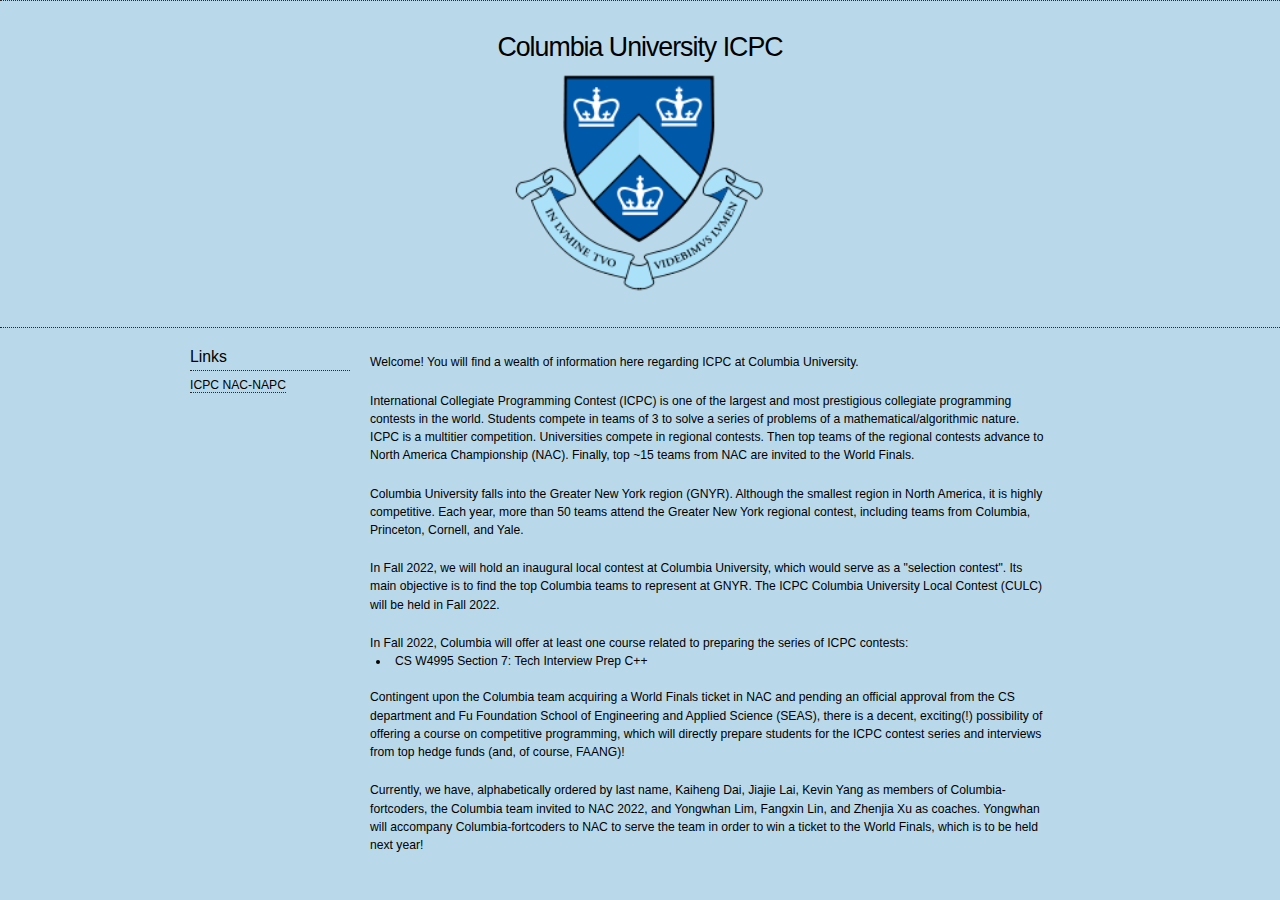
<file: icpc/index.html>
<!DOCTYPE html PUBLIC "-//W3C//DTD XHTML 1.0 Strict//EN" "http://www.w3.org/TR/xhtml1/DTD/xhtml1-strict.dtd">
<html xmlns="http://www.w3.org/1999/xhtml" lang="en" xml:lang="en">
<head>
	<meta http-equiv="content-type" content="text/html; charset=utf-8"/>
	<meta name="description" content="columbia icpc homepage"/>
	<meta name="keywords" content="columbia, cs, icpc, cp, algorithms"/>
	<meta name="author" content="yongwhan, kaiheng, neal, kevin"/>
	<link rel="stylesheet" type="text/css" href="style.css" title="Columbia" media="screen,projection"/>
	<title>Columbia ICPC</title>
</head>
<body>
<div id="header">
	<div id="title">
		<h1><a href="index.html">Columbia University ICPC</a></h1>
		<p class="slogan"><img src="columbia.png" alt="yongwhan" height="225px" width="auto"></p>
	</div>
</div>
<div id="wrap">
	<div id="sidebar">
		<h2>Links</h2>
		<ul>
			<li><a href="https://nac.icpc.global/" target="_blank">ICPC NAC-NAPC</a></li>
		</ul>
	</div>
	<div id="content">
		Welcome! You will find a wealth of information here regarding ICPC at Columbia University.
	</div>
	<div id="content">
		International Collegiate Programming Contest (ICPC) is one of the largest and most prestigious collegiate programming contests in the world. Students compete in teams of 3 to solve a series of problems of a mathematical/algorithmic nature. ICPC is a multitier competition. Universities compete in regional contests. Then top teams of the regional contests advance to North America Championship (NAC). Finally, top ~15 teams from NAC are invited to the World Finals.
	</div>
	<div id="content">
		Columbia University falls into the Greater New York region (GNYR). Although the smallest region in North America, it is highly competitive. Each year, more than 50 teams attend the Greater New York regional contest, including teams from Columbia, Princeton, Cornell, and Yale.
	</div>
	<div id="content">
		In Fall 2022, we will hold an inaugural local contest at Columbia University, which would serve as a "selection contest". Its main objective is to find the top Columbia teams to represent at GNYR. The ICPC Columbia University Local Contest (CULC) will be held in Fall 2022.
	</div>
	<div id="content">
		In Fall 2022, Columbia will offer at least one course related to preparing the series of ICPC contests:
		<ul>
			<li>CS W4995 Section 7: Tech Interview Prep C++</li>
		</ul>
		Contingent upon the Columbia team acquiring a World Finals ticket in NAC and pending an official approval from the CS department and Fu Foundation School of Engineering and Applied Science (SEAS), there is a decent, exciting(!) possibility of offering a course on competitive programming, which will directly prepare students for the ICPC contest series and interviews from top hedge funds (and, of course, FAANG)!
	</div>
	<div id="content">
		Currently, we have, alphabetically ordered by last name, Kaiheng Dai, Jiajie Lai, Kevin Yang as members of Columbia-fortcoders, the Columbia team invited to NAC 2022, and Yongwhan Lim, Fangxin Lin, and Zhenjia Xu as coaches. Yongwhan will accompany Columbia-fortcoders to NAC to serve the team in order to win a ticket to the World Finals, which is to be held next year!
	</div>
</div>
</body>
</html>
</file>
<file: icpc/style.css>
/*
Original design: Variant Dark (v1.0 - Feb 15, 2010) - A free xhtml/css website template by Andreas Viklund.
For more information, see http://andreasviklund.com/templates/variant-dark/
*/

.tab { margin-left: 25px; }

/* Main containers */
body {padding:0; margin:0; font:76% Verdana,Tahoma,sans-serif; background-color:#b9d9eb; color:#000; text-align:center; line-height:1.5em;}
#wrap {width:900px; text-align:left; margin:0 auto; padding:20px 0 0 0;}

/* Top menu */
#topmenu {text-align:center;margin:0; width:100%; background-color:#b9d9eb;}
#topmenu p {width:750px; text-align:left; font-size:1.2em; line-height:2.5em; color:#000; margin:0 auto;}
#topmenu a {padding:12px 8px 10px 8px; font-weight:400; margin:0 10px 0 0; color:#000;border:0;}
#topmenu a:hover {color:#000; text-decoration:none;}
#topmenu a.active {color:#000; background:#b9d9eb;}
#topmenu a.active:hover {color:#000; padding:12px 8px 10px 8px;}

/* Header */
#header {width:100%; margin:0;background-color:#b9d9eb;border-top:1px dotted #2a2a2a;border-bottom:1px dotted #2a2a2a;}
#title {width:750px; padding:30px 0; margin:0 auto;text-align:center;}
h1 {margin:0 auto 5px auto; padding:0; font-size:2.2em; font-weight:400;color:#000; letter-spacing:-1px; line-height:1.2em;}
h1 a {color:#000; font-weight:400; text-decoration:none; border:0;}
h1 a:hover {color:#000; text-decoration:none;}
.slogan {color:#000; font-size:1.4em; margin:0; padding:0;}

/* HTML Tags */
a {text-decoration:none; font-weight:400; color:#000;border-bottom:1px dotted #2a2a2a;}
a:hover {text-decoration:none;border-bottom:1px dotted #f7c777;}
a img {border:0;}
h2 {margin:0 0 18px 0; padding:0 0 7px; color:#000; font-size:1.6em; font-weight:400; border-bottom:1px dotted #2a2a2a;}
h2 a {font-weight:400;}
h3 {font-size:1.6em; font-weight:400; margin:0 0 10px 0; padding:2px 0; color:#000; font-size:1.2em; font-weight:400; border-bottom:1px dotted #2a2a2a;}
p {margin:0 0 18px 0;}
ul {margin:0 0 18px 20px; padding:0;}
li {margin:0; padding:0 0 0 5px;}

/* Sidebars */
#sidebar {width:160px; float:left; margin:0; padding:0; color:#000;}
#extras {width:260px; float:right; margin:0; padding:0; color:#000;}
#sidebar h2, #extras h2 {font-size:1.3em; padding-bottom:3px; border-bottom:1px dotted #2a2a2a; margin-bottom:5px;}
#sidebar ul, #extras ul {list-style:none; margin:0 0 15px 0;}
#sidebar ul ul, #extras ul ul{list-style:none; margin:0 0 0 15px; font-size:0.9em;}
#sidebar li, #extras li {padding:0; margin:0;}
#sidebar ul.sidemenu, #extras ul.sidemenu{width:160px; padding:0; margin:0 0 20px 0;}
#sidebar ul.sidemenu li a, #extras ul.sidemenu li a {color:#000; display:block; padding:5px 0; margin:0; font-size:1.3em;}
#sidebar ul.sidemenu li a:hover, #extras ul.sidemenu li a:hover {color:#000; text-decoration:none;}
#sidebar ul.sidemenu li a.active, #extras ul.sidemenu li a.active{color:#000;}
#sidebar ul.sidemenu ul, #extras ul.sidemenu ul {width:140px; padding:0; margin:0 0 0 20px;}
#sidebar ul.sidemenu ul li a, #extras ul.sidemenu ul li a {padding:2px 0; margin:0; font-size:1em;}


/* Content area */
#content {text-align:left; padding:5px 0; margin:0 0 10px 180px; width:680px;}
#content img {margin:5px 0;}
#feature {margin:0 0 20px 0;}
.post {margin:0 0 20px 0; padding:15px 20px 0 20px; width:680px; line-height:1.7em; border:1px dotted #2a2a2a;}
.postintro {width:70px; padding:4px; background-color:#b9d9eb; text-align:center; color:#000; font-size:1.1em; float:right; border:1px dotted #2a2a2a; margin:0 15px 10px 15px;}
.postmeta {text-align:right; color:#000; padding:10px 0 0; border-top: 1px dotted #2a2a2a; font-size:0.9em;}

/* Footer */
#footer{font-size:0.9em;line-height:1.4em; color:#000; font-weight:400; margin:20px 0;}
#footer a {color:#000; font-weight:400; text-decoration:none; border-bottom: 1px dotted #888;}

/* Various classes */
.centered {text-align:center;}
.hide {display:none;}
.clear {clear:both; visibility:hidden;}
</file>
